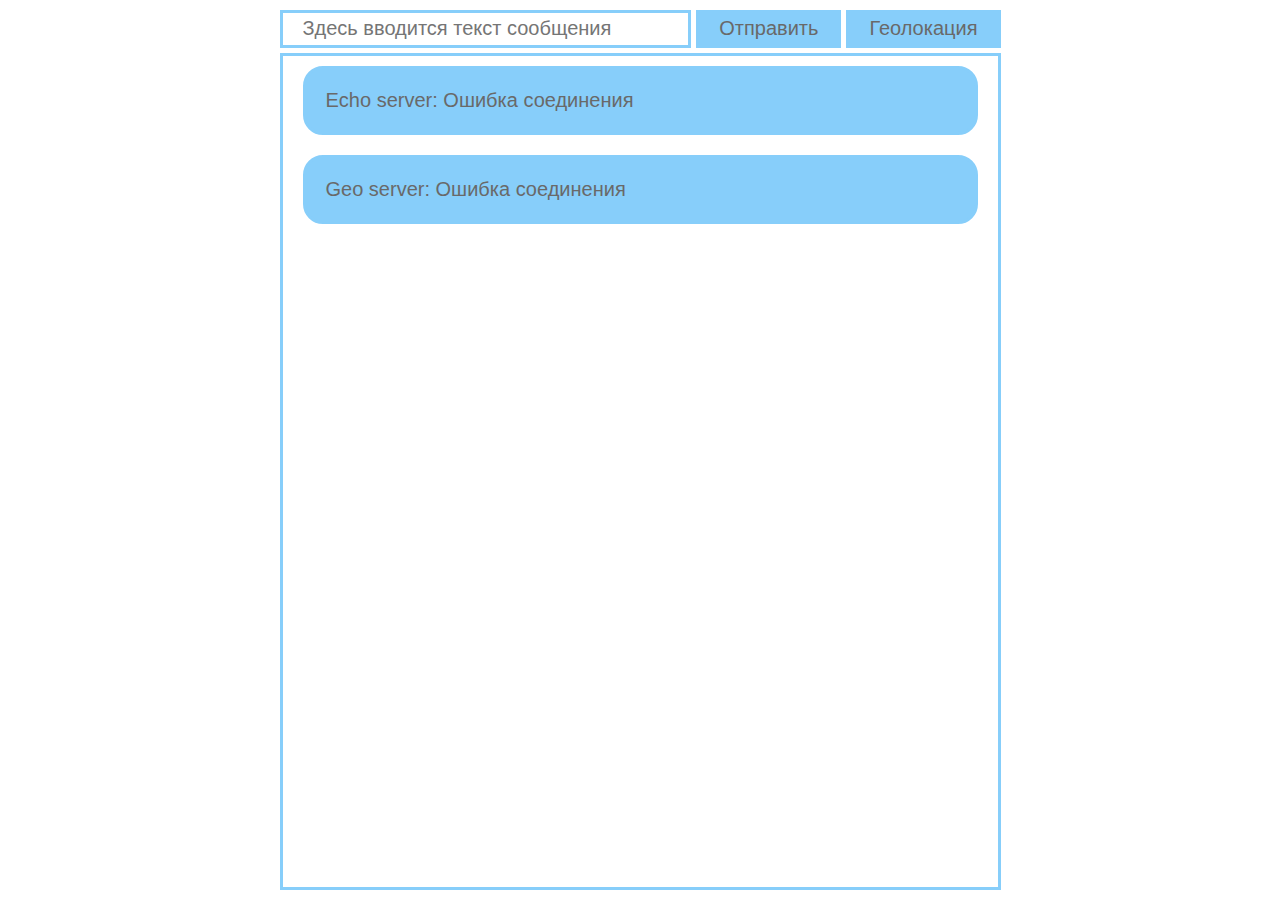
<file: mod15_ex03/index.html>
<!DOCTYPE html>
<html lang="en">
<head>
    <meta charset="UTF-8">
    <meta name="viewport" content="width=device-width, initial-scale=1.0">
    <link rel="stylesheet" href="style.css">
    <script src="chat.js" defer></script>
    <title>Document</title>
</head>
<body>
    <div class="chat-container">
        <div class="chat">
            <form action="javascript:chat.postMessage()">
                <input class="chat_outline" type="text" name="message" id="" placeholder="Здесь вводится текст сообщения">
                <button class="chat_outline chat_filled" type="submit">Отправить</button>
                <button class="chat_outline chat_filled" type="button" onclick="chat.postGeolocation()">Геолокация</button>
            </form>
            <div class="chat-history chat_outline"></div>
        </div>
    </div>
</body>
</html>
</file>
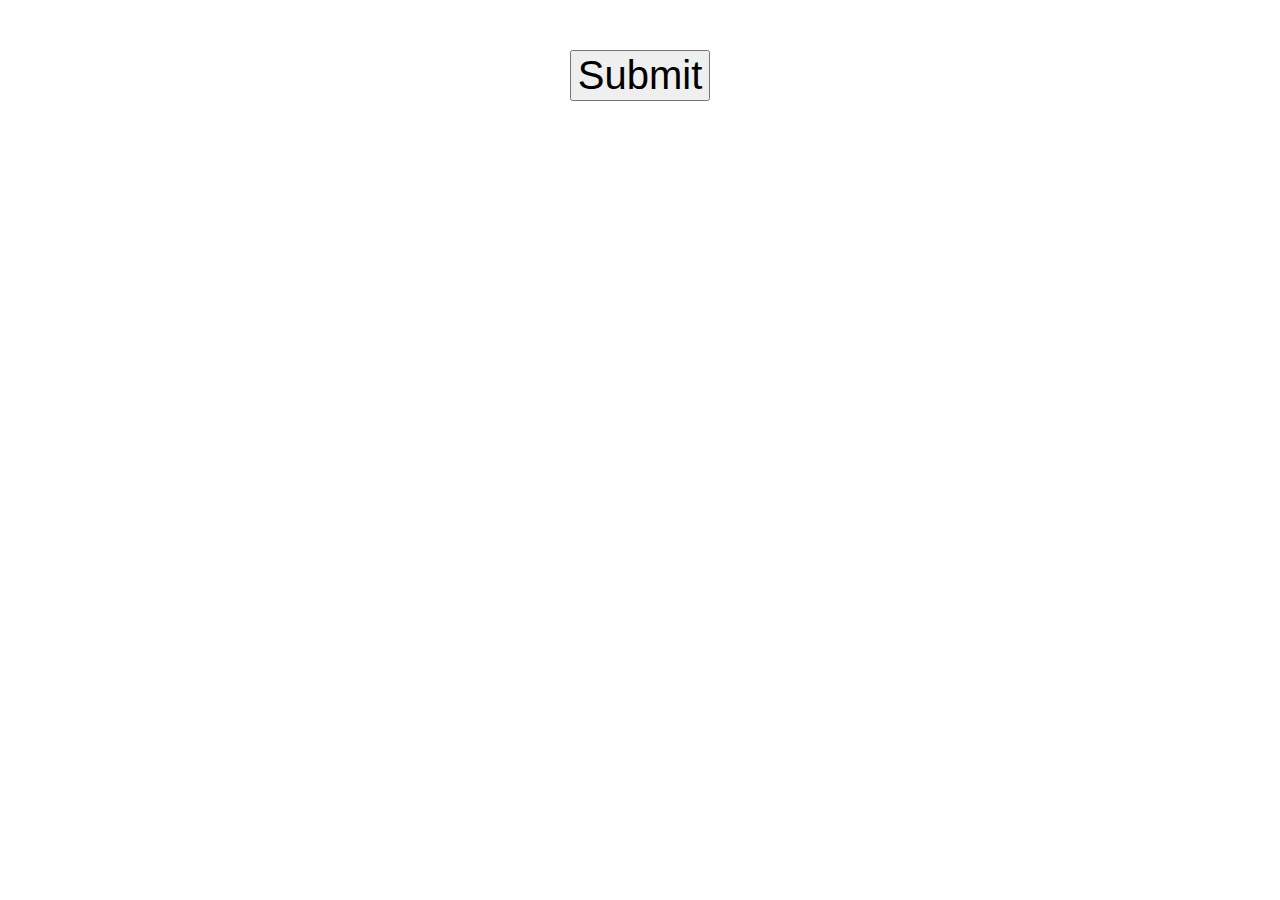
<file: mod15_ex02/mod15_ex02.html>
<!DOCTYPE html>
<html lang="en">
<head>
    <meta charset="UTF-8">
    <meta name="viewport" content="width=device-width, initial-scale=1.0">
    <style>
        div {
            width: fit-content;
            margin: 50px auto;
        }
        
        button {
            font-size: 40px;
        }
    </style>
    <title>Document</title>
</head>
<body>
    <div>
        <button onclick="getSize()">Submit</button>
    </div>
    <script>
        function getSize() {
            alert(
                `Ширина экрана: ${window.screen.width}\nВысота экрана: ${window.screen.height}`
            );
        }
    </script>
</body>
</html>
</file>
<file: mod15_ex03/style.css>
body {
    margin: 0;
    padding: 10px;
    display: flex;
    justify-content: center;
    align-items: center;
    height: 100vh;
    box-sizing: border-box;
}

body * {
    font-family: sans-serif;
}

.chat-container {
    max-width: 800px;
    height: 100%;
    margin: 20px auto;
}

.chat {
    display: flex;
    flex-direction: column;
    height: 100%;
    gap: 5px;
    font-size: 20px;
    color: dimgray;
}

.chat_outline {
    font-size: inherit;
    border-style: solid;
    border-width: 3px;
    border-color: lightskyblue;
}

.chat_rounded {
    border-radius: 20px;
}

.chat_filled {
    background-color: lightskyblue;
}

.chat form {
    display: flex;
    gap: 5px;
    height: 2em;
}

.chat form input {
    color: inherit;
    width: 100%;
    padding: 0 1em;
}

.chat form button {
    color: inherit;
    width: 10em;
    padding: 0 1em;
}

.chat-history {
    display: flex;
    flex-direction: column;
    height: 100%;
    overflow: scroll;
}

.chat-history__msg {
    margin: 0.5em 1em;
    padding: 1em;
}

.chat-history__msg_out {
    align-self: flex-end;
}

.chat-history__msg_in {
    align-self: flex-start;
}

.chat-history__msg_geo {
    color: lightskyblue;
}
</file>
